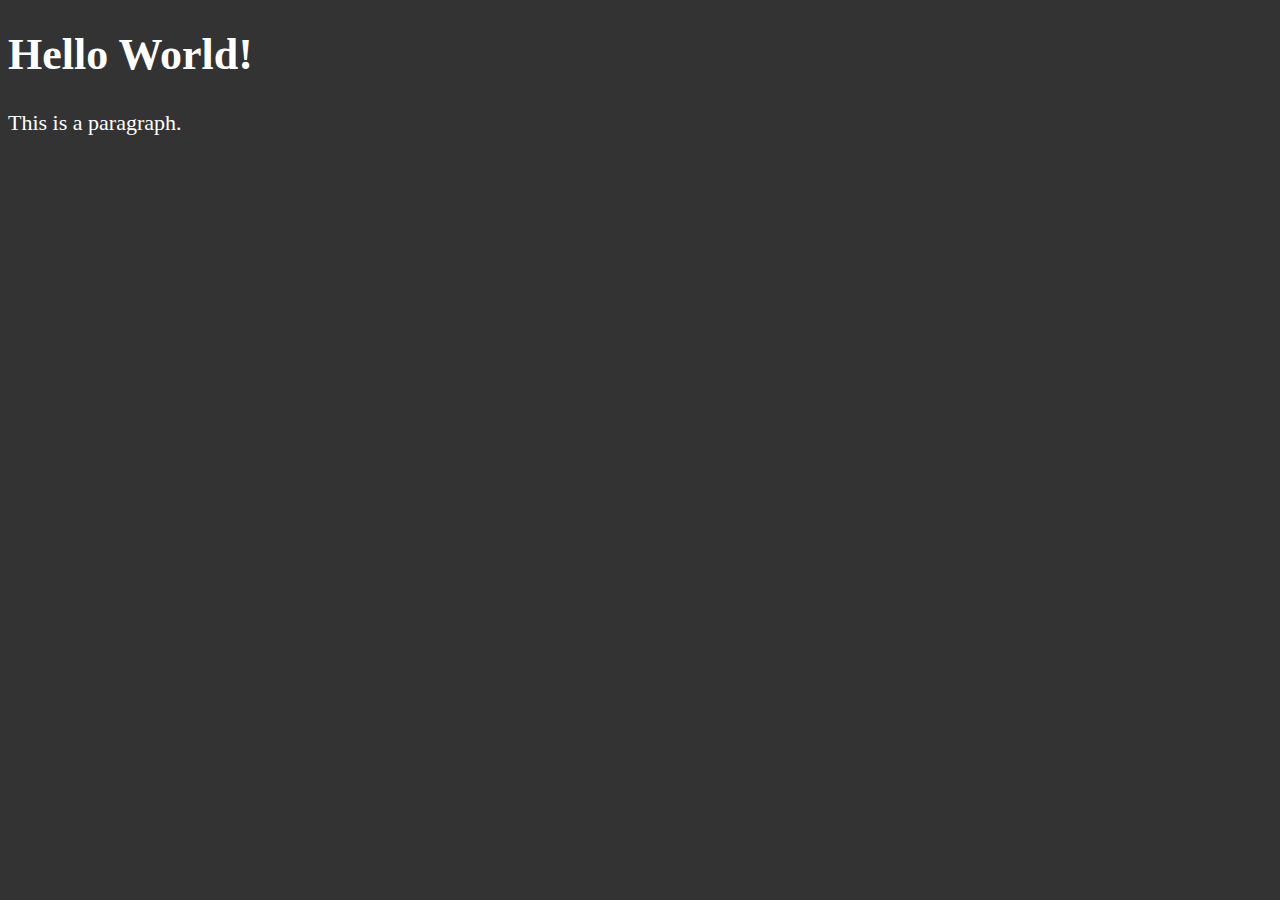
<file: 01-lesson/index.html>
<!DOCTYPE html>
<html lang="en">
  <head>
    <meta charset="UTF-8" />
    <meta name="author" content="Logan Gillett" />
    <meta
      name="description"
      content="This page contains that I'm learning how to do in HTML."
    />
    <title>My First HTML Webpage.</title>
    <link rel="icon" href="html5.png" type="image/x.icon" />
    <link rel="stylesheet" href="main.css" type="text/css" />
  </head>

  <body>
    <h1>Hello World!</h1>
    <p>This is a paragraph.</p>
  </body>
</html>
</file>
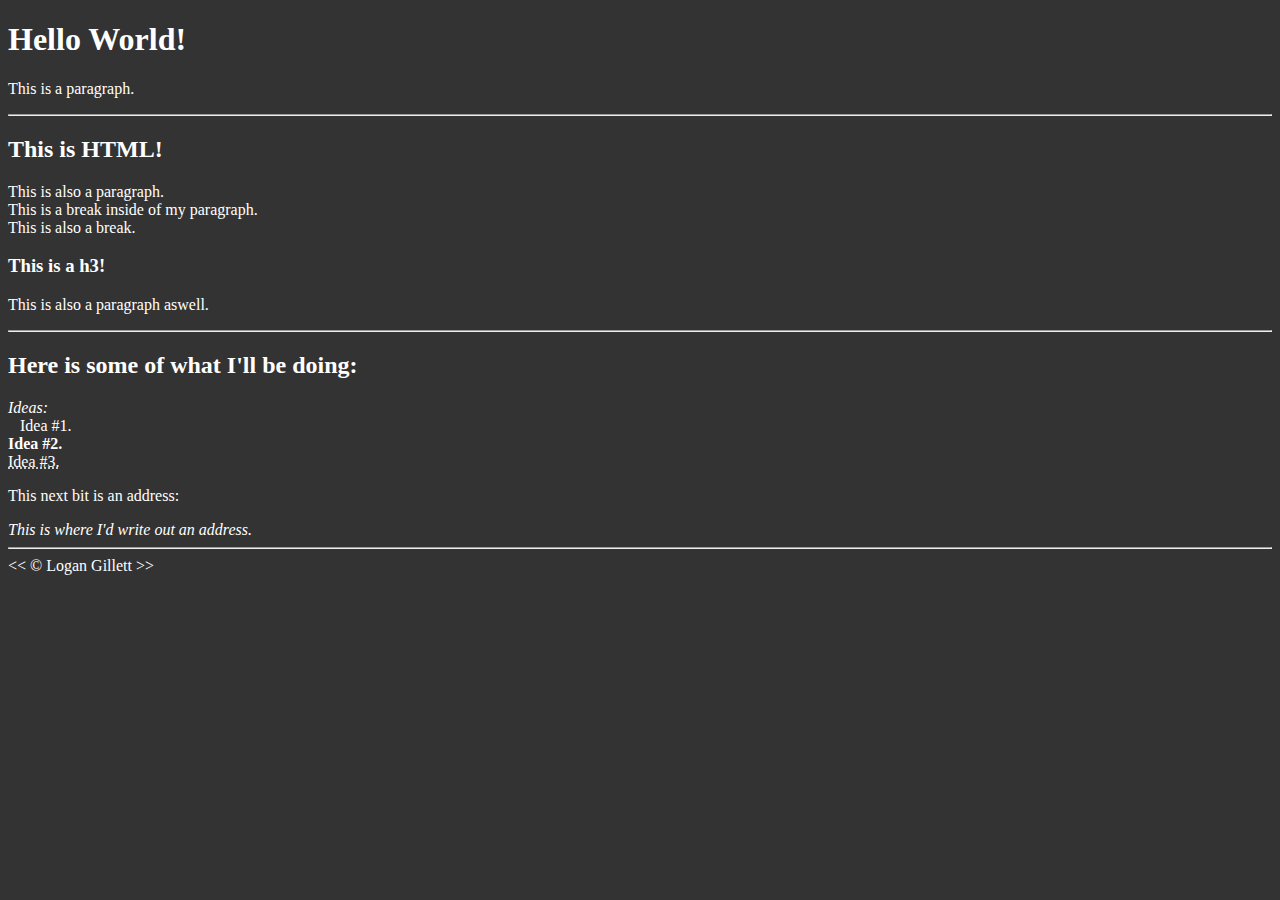
<file: 02-lesson/index.html>
<!DOCTYPE html>
<html lang="en">
  <head>
    <meta charset="UTF-8" />
    <meta name="author" content="Logan Gillett" />
    <meta
      name="description"
      content="This page contains that I'm learning how to do in HTML."
    />
    <title>My First HTML Webpage.</title>
    <link rel="icon" href="html5.png" type="image/x.icon" />
    <link rel="stylesheet" href="main.css" type="text/css" />
  </head>

  <body>
    <h1>Hello World!</h1>
    <p>This is a paragraph.</p>

    <hr>

    <h2>This is HTML!</h2>
    <p>This is also a paragraph.
      <br>This is a break inside of my paragraph.
      <br>This is also a break.
    </p>

    <h3>This is a h3!</h3>
    <p>This is also a paragraph aswell.</p>

    <hr>

    <!--
    Notes on different things featured in the body:
    hr - adds a horizontal line / break, commonly called the "horizontal rule".
    br - adds a break / new line.
    em - emphasizes the text inside the paragraph.
    strong - adds a strong emphasis.
    abbr - adds an abbreviation when hovering over something.
    address - stores an address of a place.

    &nbsp - adds a space before or after an element.
    &lt - adds a less then arrow.
    &gt - adds a greater then arrow.
    &copy - adds the copyright symbol.
    -->
    <h2>Here is some of what I'll be doing:</h2>
    <p><em>Ideas:</em>
      <br>&nbsp;&nbsp;&nbsp;Idea #1.
      <br><strong>Idea #2.</strong>
      <br><abbr title="This is an appreviation!">Idea #3.</abbr>
    </p>

    <p>This next bit is an address:</p>
    <address>This is where I'd write out an address.</address>

    <hr>
    &lt;&lt; &copy; Logan Gillett &gt;&gt;

  </body>
</html>
</file>
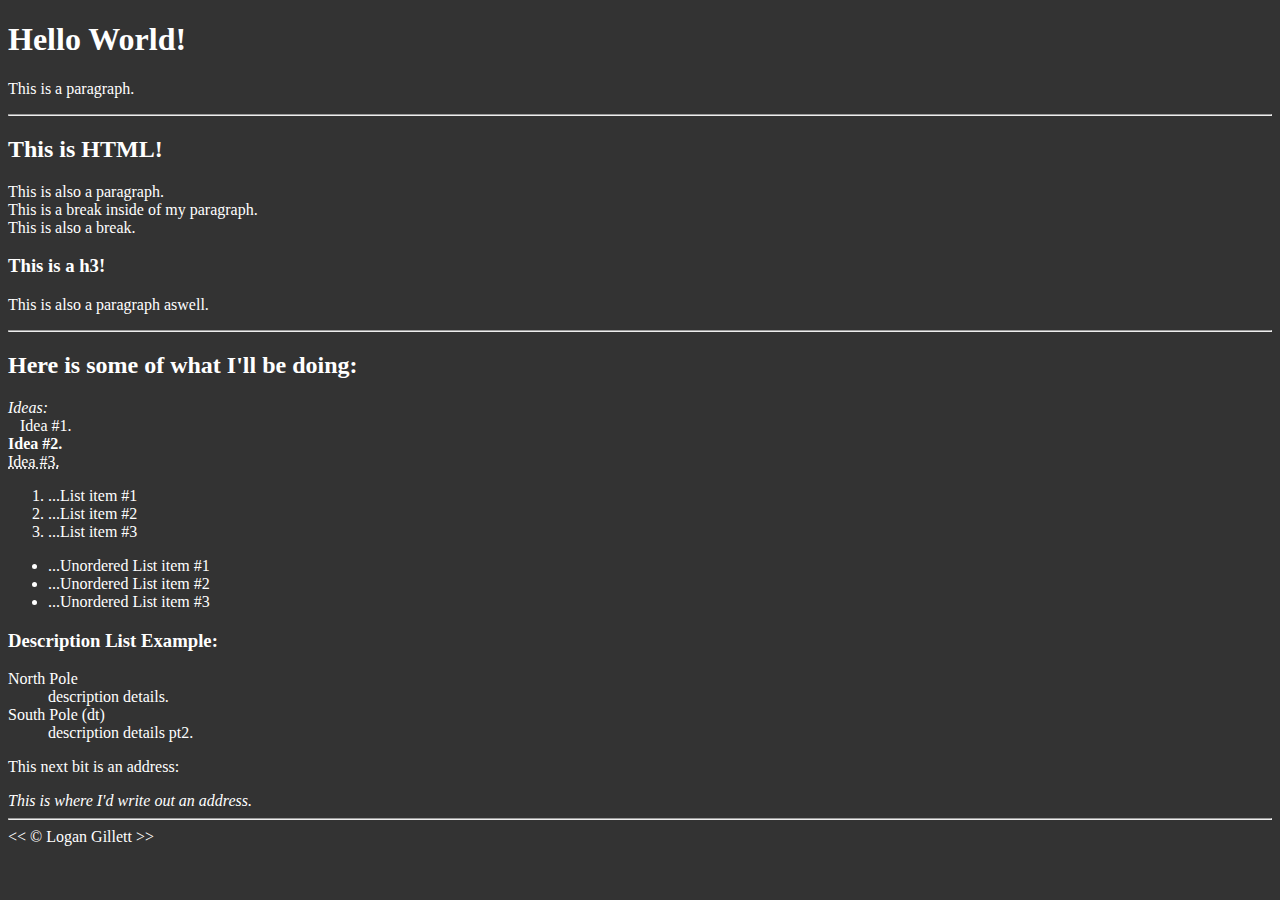
<file: 03-lesson/index.html>
<!DOCTYPE html>
<html lang="en">
  <head>
    <meta charset="UTF-8" />
    <meta name="author" content="Logan Gillett" />
    <meta
      name="description"
      content="This page contains that I'm learning how to do in HTML."
    />
    <title>My First HTML Webpage.</title>
    <link rel="icon" href="html5.png" type="image/x.icon" />
    <link rel="stylesheet" href="main.css" type="text/css" />
  </head>

  <body>
    <h1>Hello World!</h1>
    <p>This is a paragraph.</p>

    <hr>

    <h2>This is HTML!</h2>
    <p>This is also a paragraph.
      <br>This is a break inside of my paragraph.
      <br>This is also a break.
    </p>

    <h3>This is a h3!</h3>
    <p>This is also a paragraph aswell.</p>

    <hr>

    <!--
    Notes on different things featured in the body:
    hr - adds a horizontal line / break, commonly called the "horizontal rule".
    br - adds a break / new line.
    em - emphasizes the text inside the paragraph.
    strong - adds a strong emphasis.
    abbr - adds an abbreviation when hovering over something.
    address - stores an address of a place.

    &nbsp - adds a space before or after an element.
    &lt - adds a less then arrow.
    &gt - adds a greater then arrow.
    &copy - adds the copyright symbol.
    -->
    <h2>Here is some of what I'll be doing:</h2>
    <p><em>Ideas:</em>
      <br>&nbsp;&nbsp;&nbsp;Idea #1.
      <br><strong>Idea #2.</strong>
      <br><abbr title="This is an appreviation!">Idea #3.</abbr>
    </p>

      <!-- lists -->
      <!-- ordered lists come in numerical form, i.e. 1. 2. 3. etc-->
      <ol>
        <li>...List item #1</li>
        <li>...List item #2</li>
        <li>...List item #3</li>
      </ol>
      <!-- unordered lists come in dot form -->
      <ul>
        <li>...Unordered List item #1</li>
        <li>...Unordered List item #2</li>
        <li>...Unordered List item #3</li>
      </ul>
      <!-- description list has two elements
       <dt> - description title
       <dd> - description details
      -->
       <h3>Description List Example:</h3>
       <dl>
        <dt>North Pole</dt>
        <dd>description details.</dd>

        <dt>South Pole (dt)</dt>
        <dd>description details pt2.</dd>
       </dl>

    <p>This next bit is an address:</p>
    <address>This is where I'd write out an address.</address>

    <hr>
    &lt;&lt; &copy; Logan Gillett &gt;&gt;

  </body>
</html>
</file>
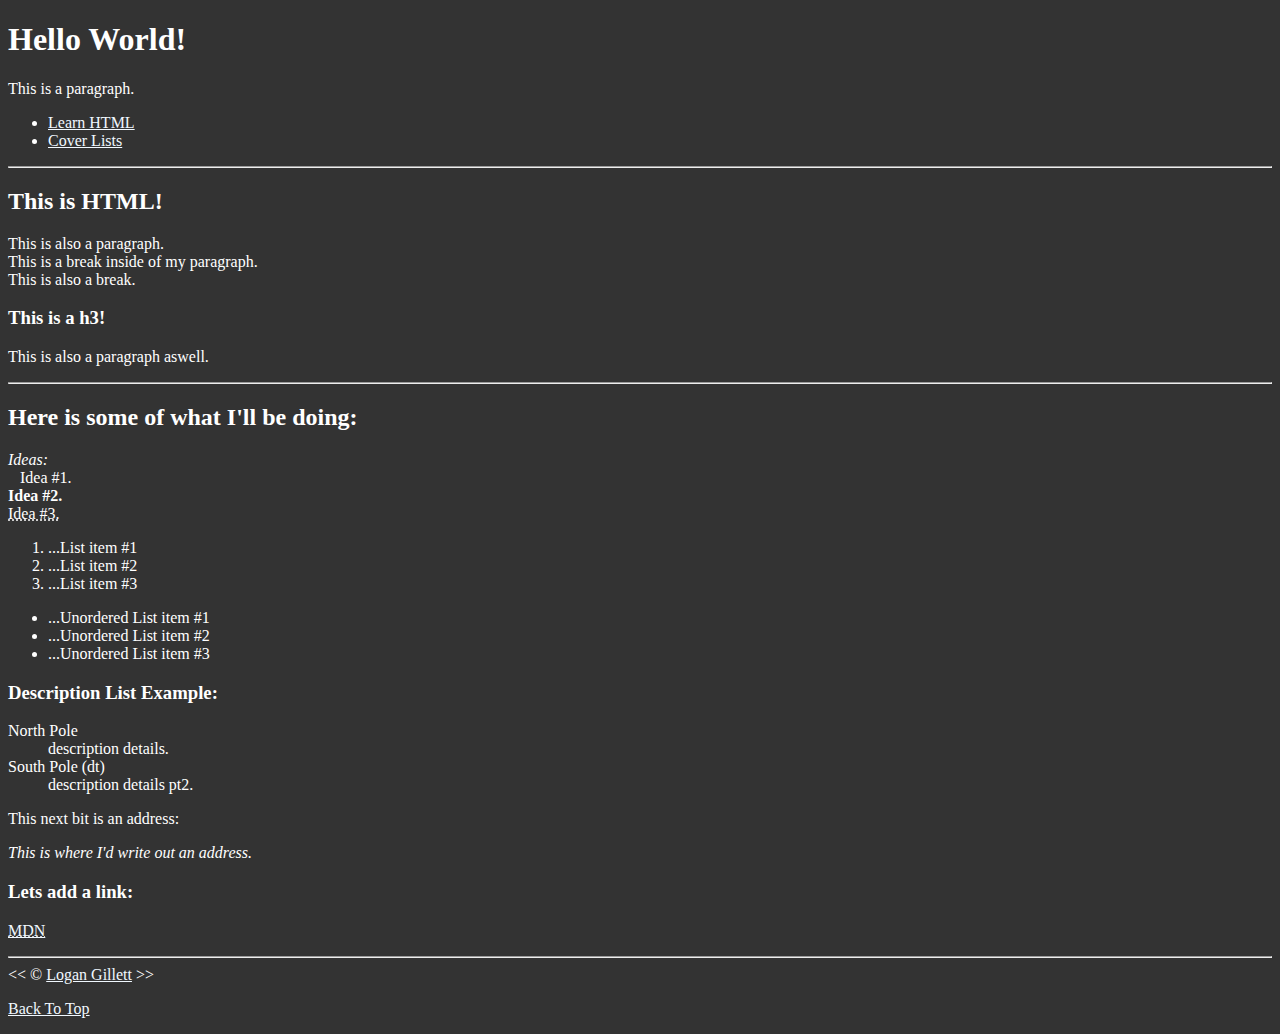
<file: 04-lesson/index.html>
<!DOCTYPE html>
<html lang="en">
  <head>
    <meta charset="UTF-8" />
    <meta name="author" content="Logan Gillett" />
    <meta
      name="description"
      content="This page contains that I'm learning how to do in HTML."
    />
    <title>My First HTML Webpage.</title>
    <link rel="icon" href="html5.png" type="image/x.icon" />
    <link rel="stylesheet" href="main.css" type="text/css" />
  </head>

  <body>
    <h1>Hello World!</h1>
    <p>This is a paragraph.</p>

        <!-- This is an internal reference, as it points to somewhere else on the page -->
    <nav>
      <ul>
        <li><a href="#html">Learn HTML</a></li>
        <li><a href="#lists">Cover Lists</a></li>
      </ul>
    </nav>

    <hr />

    <h2>This is HTML!</h2>
    <p>
      This is also a paragraph. <br />This is a break inside of my paragraph.
      <br />This is also a break.
    </p>

    <h3>This is a h3!</h3>
    <p>This is also a paragraph aswell.</p>

    <hr />

    <!--
    Notes on different things featured in the body:
    hr - adds a horizontal line / break, commonly called the "horizontal rule".
    br - adds a break / new line.
    em - emphasizes the text inside the paragraph.
    strong - adds a strong emphasis.
    abbr - adds an abbreviation when hovering over something.
    address - stores an address of a place.

    &nbsp - adds a space before or after an element.
    &lt - adds a less then arrow.
    &gt - adds a greater then arrow.
    &copy - adds the copyright symbol.
    -->
    <section id="html">
      <h2>Here is some of what I'll be doing:</h2>
      <p>
        <em>Ideas:</em> <br />&nbsp;&nbsp;&nbsp;Idea #1. <br /><strong
          >Idea #2.</strong
        >
        <br /><abbr title="This is an appreviation!">Idea #3.</abbr>
      </p>
    </section>
    <section id="lists">
      <!-- lists -->
      <!-- ordered lists come in numerical form, i.e. 1. 2. 3. etc-->
      <ol>
        <li>...List item #1</li>
        <li>...List item #2</li>
        <li>...List item #3</li>
      </ol>
      <!-- unordered lists come in dot form -->
      <ul>
        <li>...Unordered List item #1</li>
        <li>...Unordered List item #2</li>
        <li>...Unordered List item #3</li>
      </ul>
      <!-- description list has two elements
       <dt> - description title
       <dd> - description details
      -->
      <h3>Description List Example:</h3>
      <dl>
        <dt>North Pole</dt>
        <dd>description details.</dd>

        <dt>South Pole (dt)</dt>
        <dd>description details pt2.</dd>
      </dl>
    </section>

    <p>This next bit is an address:</p>
    <address>This is where I'd write out an address.</address>

    <h3>Lets add a link:</h3>
    <!-- This is an absolute reference, as it points to somewhere else externally -->
    <p>
      <abbr title="Mozilla Developer Network"
        ><a href="https://developer.mozilla.org/en-US/">MDN</a></abbr
      >
    </p>

    <hr />
    <!-- This is a relative reference, as it points to somewhere else internally -->
    &lt;&lt; &copy; <a href="about.html">Logan Gillett</a> &gt;&gt;
    <p>
      <a href="#">Back To Top</a>
    </p>
  </body>
</html>
</file>
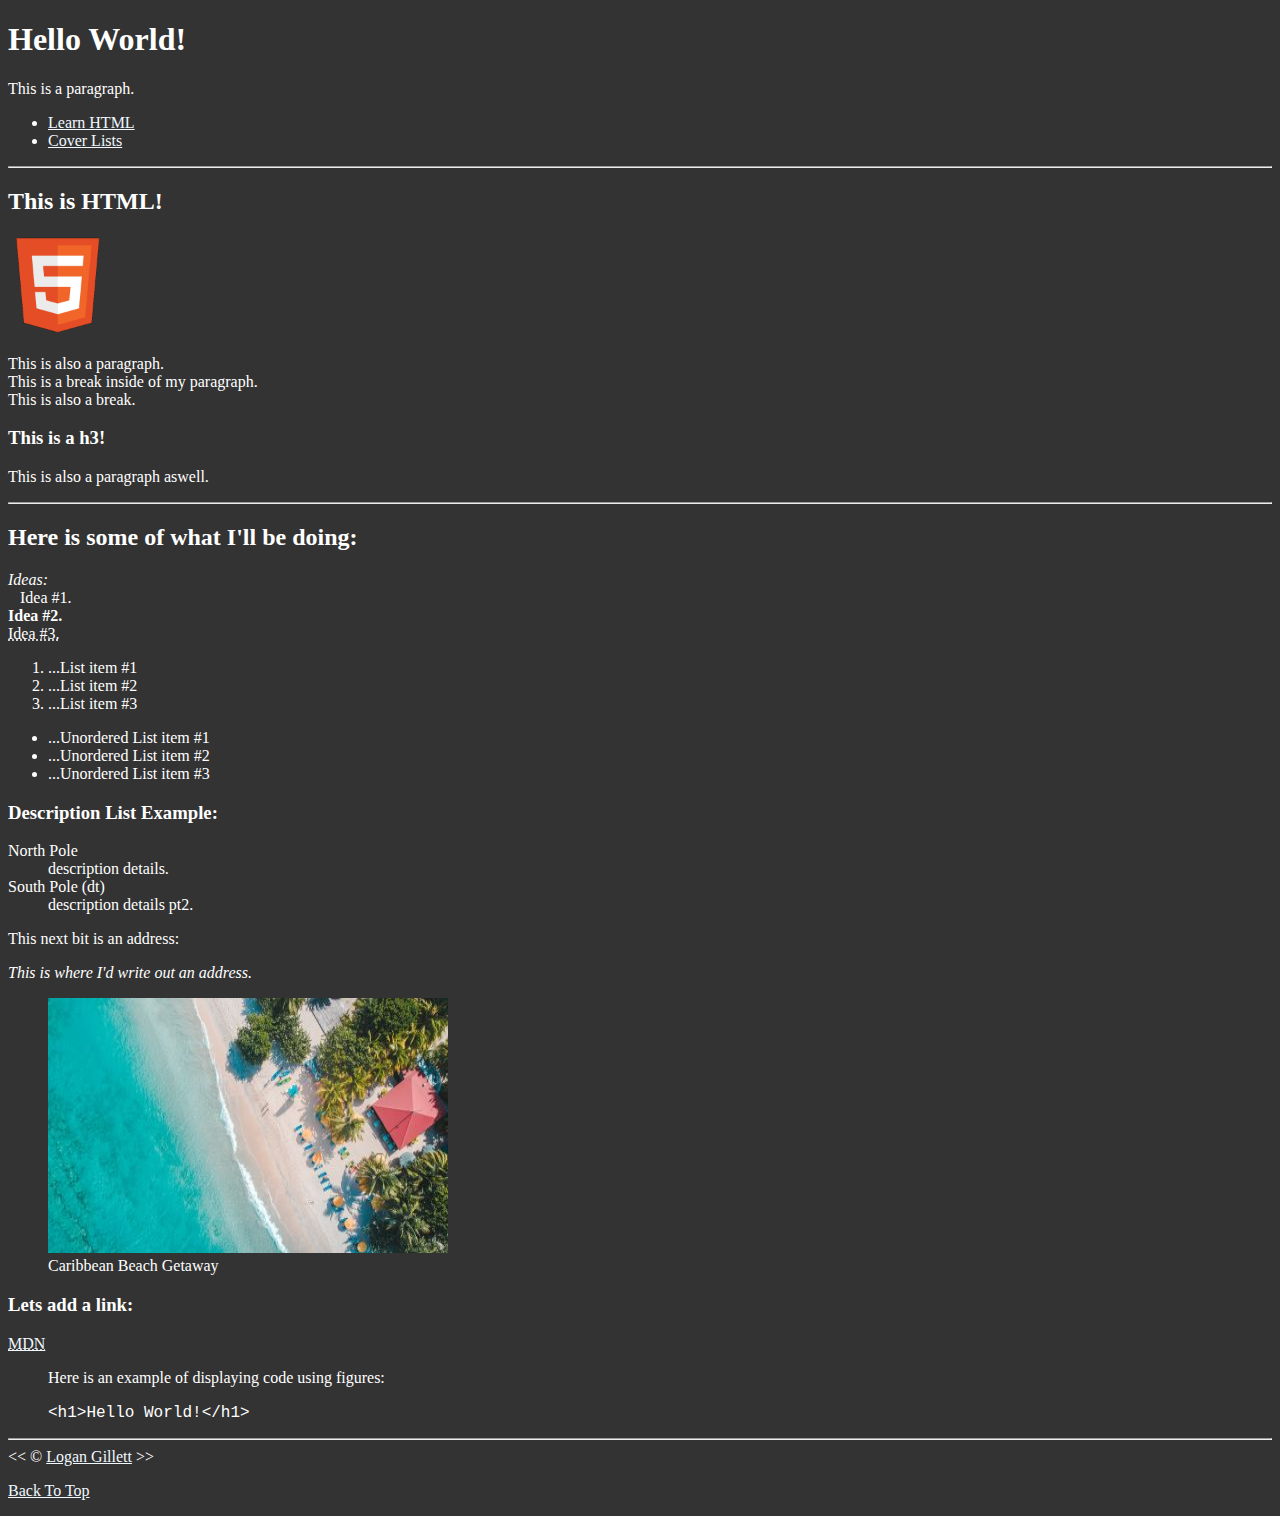
<file: 05-lesson/index.html>
<!DOCTYPE html>
<html lang="en">
  <head>
    <meta charset="UTF-8" />
    <meta name="author" content="Logan Gillett" />
    <meta
      name="description"
      content="This page contains that I'm learning how to do in HTML."
    />
    <title>My First HTML Webpage.</title>
    <link rel="icon" href="html5.png" type="image/x.icon" />
    <link rel="stylesheet" href="main.css" type="text/css" />
  </head>

  <body>
    <h1>Hello World!</h1>
    <p>This is a paragraph.</p>

    <!-- This is an internal reference, as it points to somewhere else on the page -->
    <nav>
      <ul>
        <li><a href="#html">Learn HTML</a></li>
        <li><a href="#lists">Cover Lists</a></li>
      </ul>
    </nav>

    <section id="html">
      <hr />
      <h2>This is HTML!</h2>
      <img
        src="img/html_logo_300x300.png"
        alt="HTML5 Logo"
        title="This is HTML5!"
        width="100"
        height="100"
      />
      <p>
        This is also a paragraph. <br />This is a break inside of my paragraph.
        <br />This is also a break.
      </p>

      <h3>This is a h3!</h3>
      <p>This is also a paragraph aswell.</p>
    </section>
    <hr />

    <!--
    Notes on different things featured in the body:
    hr - adds a horizontal line / break, commonly called the "horizontal rule".
    br - adds a break / new line.
    em - emphasizes the text inside the paragraph.
    strong - adds a strong emphasis.
    abbr - adds an abbreviation when hovering over something.
    address - stores an address of a place.

    &nbsp - adds a space before or after an element.
    &lt - adds a less then arrow.
    &gt - adds a greater then arrow.
    &copy - adds the copyright symbol.
    -->
    <section id="ideas">
      <h2>Here is some of what I'll be doing:</h2>
      <p>
        <em>Ideas:</em> <br />&nbsp;&nbsp;&nbsp;Idea #1. <br /><strong
          >Idea #2.</strong>
        <br /><abbr title="This is an appreviation!">Idea #3.</abbr>
      </p>
    </section>
    <section id="lists">
      <!-- lists -->
      <!-- ordered lists come in numerical form, i.e. 1. 2. 3. etc-->
      <ol>
        <li>...List item #1</li>
        <li>...List item #2</li>
        <li>...List item #3</li>
      </ol>
      <!-- unordered lists come in dot form -->
      <ul>
        <li>...Unordered List item #1</li>
        <li>...Unordered List item #2</li>
        <li>...Unordered List item #3</li>
      </ul>
      <!-- description list has two elements
       <dt> - description title
       <dd> - description details
      -->
      <h3>Description List Example:</h3>
      <dl>
        <dt>North Pole</dt>
        <dd>description details.</dd>

        <dt>South Pole (dt)</dt>
        <dd>description details pt2.</dd>
      </dl>
    </section>

    <p>This next bit is an address:</p>
    <address>This is where I'd write out an address.</address>

    <!--When adding the loading atribute, there is "eager", which is default, and "lazy" which saves memory when off screen -->
    <figure>
      <img
      src="img/caribbean.jpg"
      alt="Caribbean Beach"
      title="Caribbean Beach"
      width="400"
      height="255"
      loading="lazy"
    />
      <figcaption>
        Caribbean Beach Getaway
      </figcaption>
    </figure>

    <h3>Lets add a link:</h3>
    <!-- This is an absolute reference, as it points to somewhere else externally -->
    <p>
      <abbr title="Mozilla Developer Network"
        ><a href="https://developer.mozilla.org/en-US/">MDN</a></abbr
      >
    </p>

    <figure>
      <figcaption>Here is an example of displaying code using figures:</figcaption>
      <p>
        <code>
          &lt;h1&gt;Hello World!&lt;/h1&gt;
        </code>
      </p>
    </figure>

    <hr />
    <!-- This is a relative reference, as it points to somewhere else internally -->
    &lt;&lt; &copy; <a href="about.html">Logan Gillett</a> &gt;&gt;
    <p>
      <a href="#">Back To Top</a>
    </p>

    </body>
</html>
</file>
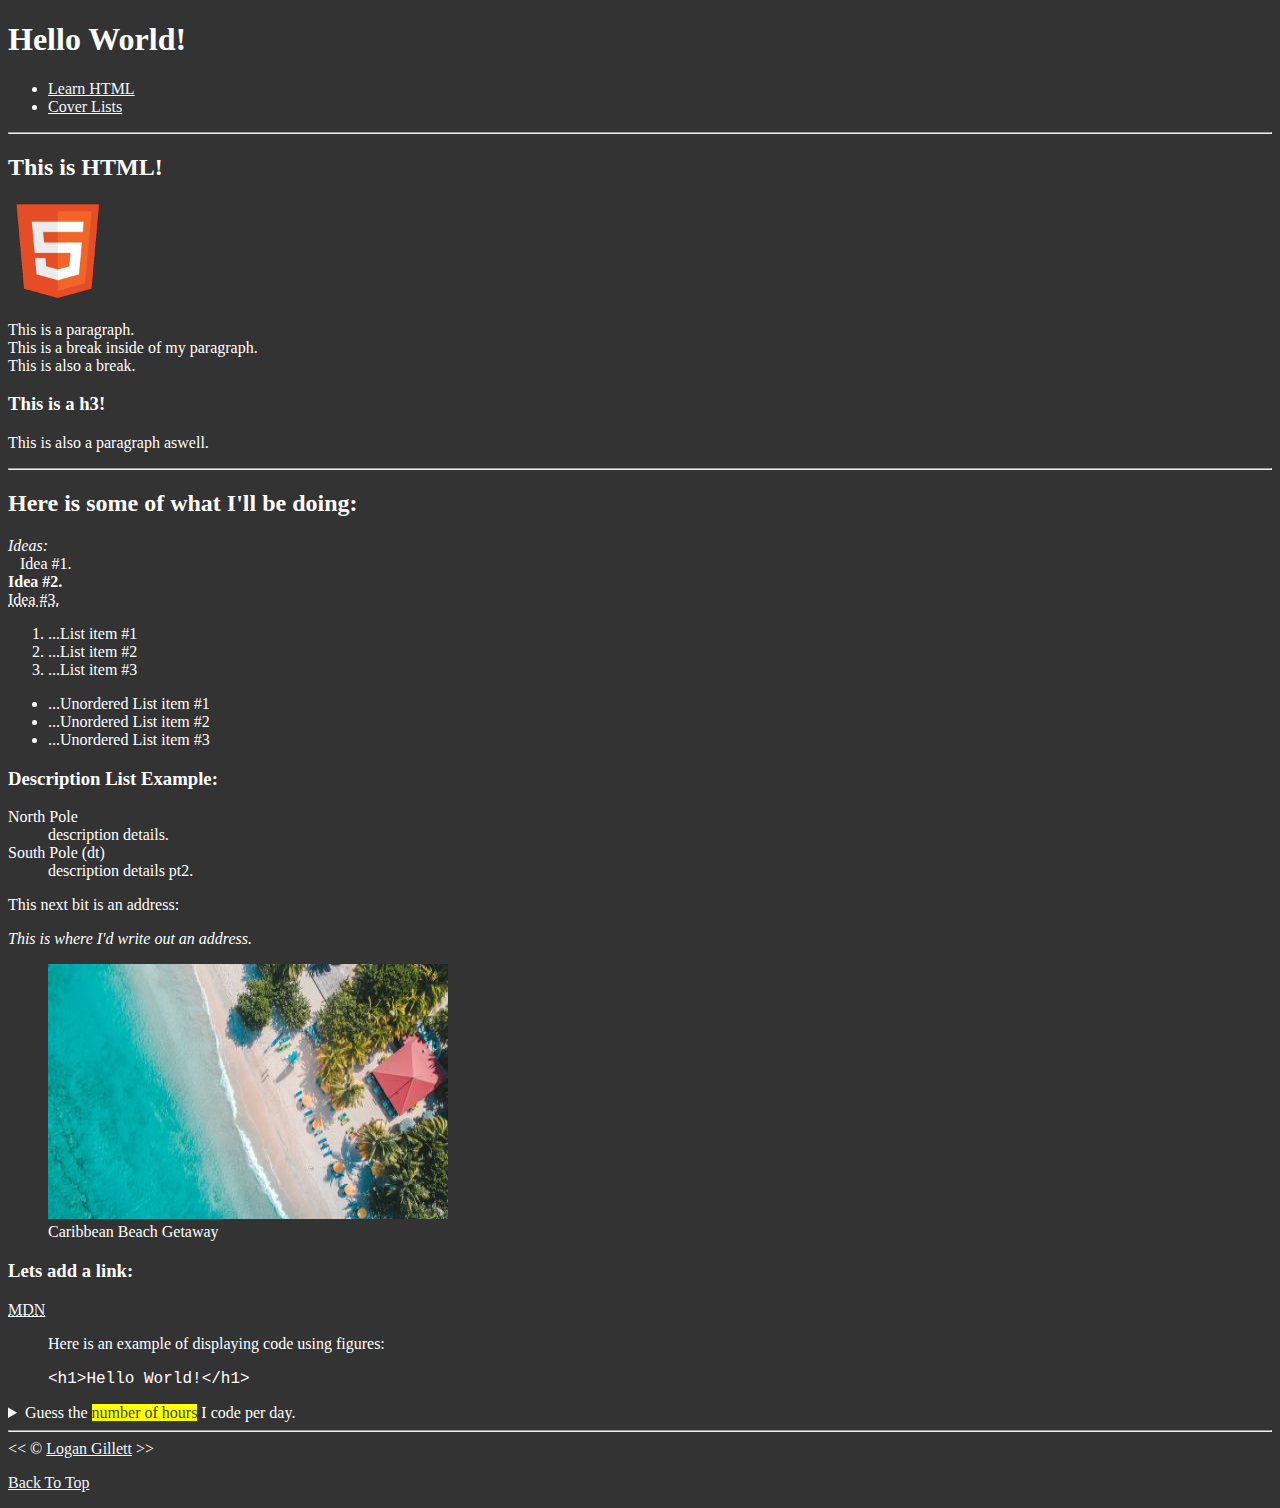
<file: 06-lesson/index.html>
<!DOCTYPE html>
<html lang="en">
  <head>
    <meta charset="UTF-8" />
    <meta name="author" content="Logan Gillett" />
    <meta
      name="description"
      content="This page contains that I'm learning how to do in HTML."
    />
    <title>My First HTML Webpage.</title>
    <link rel="icon" href="html5.png" type="image/x.icon" />
    <link rel="stylesheet" href="main.css" type="text/css" />
  </head>

  <body>
    <header>
      <h1>Hello World!</h1>

      <!-- This is an internal reference, as it points to somewhere else on the page -->
      <nav aria-label="Main Navigation">
        <ul>
          <li><a href="#html">Learn HTML</a></li>
          <li><a href="#lists">Cover Lists</a></li>
        </ul>
      </nav>
    </header>

    <main>
      <article id="html">
        <hr />
        <h2>This is HTML!</h2>
        <img
          src="img/html_logo_300x300.png"
          alt="HTML5 Logo"
          title="This is HTML5!"
          width="100"
          height="100"
        />
        <p>
          This is a paragraph. <br />This is a break inside of my paragraph.
          <br />This is also a break.
        </p>

        <h3>This is a h3!</h3>
        <p>This is also a paragraph aswell.</p>
      </article>
      <hr />

      <!--
    Notes on different things featured in the body:
    hr - adds a horizontal line / break, commonly called the "horizontal rule".
    br - adds a break / new line.
    em - emphasizes the text inside the paragraph.
    strong - adds a strong emphasis.
    abbr - adds an abbreviation when hovering over something.
    address - stores an address of a place.

    &nbsp - adds a space before or after an element.
    &lt - adds a less then arrow.
    &gt - adds a greater then arrow.
    &copy - adds the copyright symbol.
    -->
      <article id="ideas">
        <h2>Here is some of what I'll be doing:</h2>
        <p>
          <em>Ideas:</em> <br />&nbsp;&nbsp;&nbsp;Idea #1. <br /><strong
            >Idea #2.</strong
          >
          <br /><abbr title="This is an appreviation!">Idea #3.</abbr>
        </p>
      </article>
      <section id="lists">
        <!-- lists -->
        <!-- ordered lists come in numerical form, i.e. 1. 2. 3. etc-->
        <ol>
          <li>...List item #1</li>
          <li>...List item #2</li>
          <li>...List item #3</li>
        </ol>
        <!-- unordered lists come in dot form -->
        <ul>
          <li>...Unordered List item #1</li>
          <li>...Unordered List item #2</li>
          <li>...Unordered List item #3</li>
        </ul>
        <!-- description list has two elements
       <dt> - description title
       <dd> - description details
      -->
        <h3>Description List Example:</h3>
        <dl>
          <dt>North Pole</dt>
          <dd>description details.</dd>

          <dt>South Pole (dt)</dt>
          <dd>description details pt2.</dd>
        </dl>
      </section>

      <p>This next bit is an address:</p>
      <address>This is where I'd write out an address.</address>

      <!--When adding the loading atribute, there is "eager", which is default, and "lazy" which saves memory when off screen -->
      <figure>
        <img
          src="img/caribbean.jpg"
          alt="Caribbean Beach"
          title="Caribbean Beach"
          width="400"
          height="255"
          loading="lazy"
        />
        <figcaption>Caribbean Beach Getaway</figcaption>
      </figure>

      <h3>Lets add a link:</h3>
      <!-- This is an absolute reference, as it points to somewhere else externally -->
      <p>
        <abbr title="Mozilla Developer Network"
          ><a href="https://developer.mozilla.org/en-US/">MDN</a></abbr
        >
      </p>

      <figure>
        <figcaption>
          Here is an example of displaying code using figures:
        </figcaption>
        <p>
          <code> &lt;h1&gt;Hello World!&lt;/h1&gt; </code>
        </p>
      </figure>

      <aside>
        <details>
          <summary>Guess the <mark>number of hours</mark> I code per day.</summary>
          <p>I write <time datetime="PT25H">25</time> hours a day, starting at <time datetime="00:00">00:00</time>!</p>
        </details>
      </aside>
    </main>

    <footer>
      <hr />
      <!-- This is a relative reference, as it points to somewhere else internally -->
      &lt;&lt; &copy; <a href="about.html">Logan Gillett</a> &gt;&gt;
      <p>
        <a href="#">Back To Top</a>
      </p>
    </footer>
  </body>
</html>
</file>
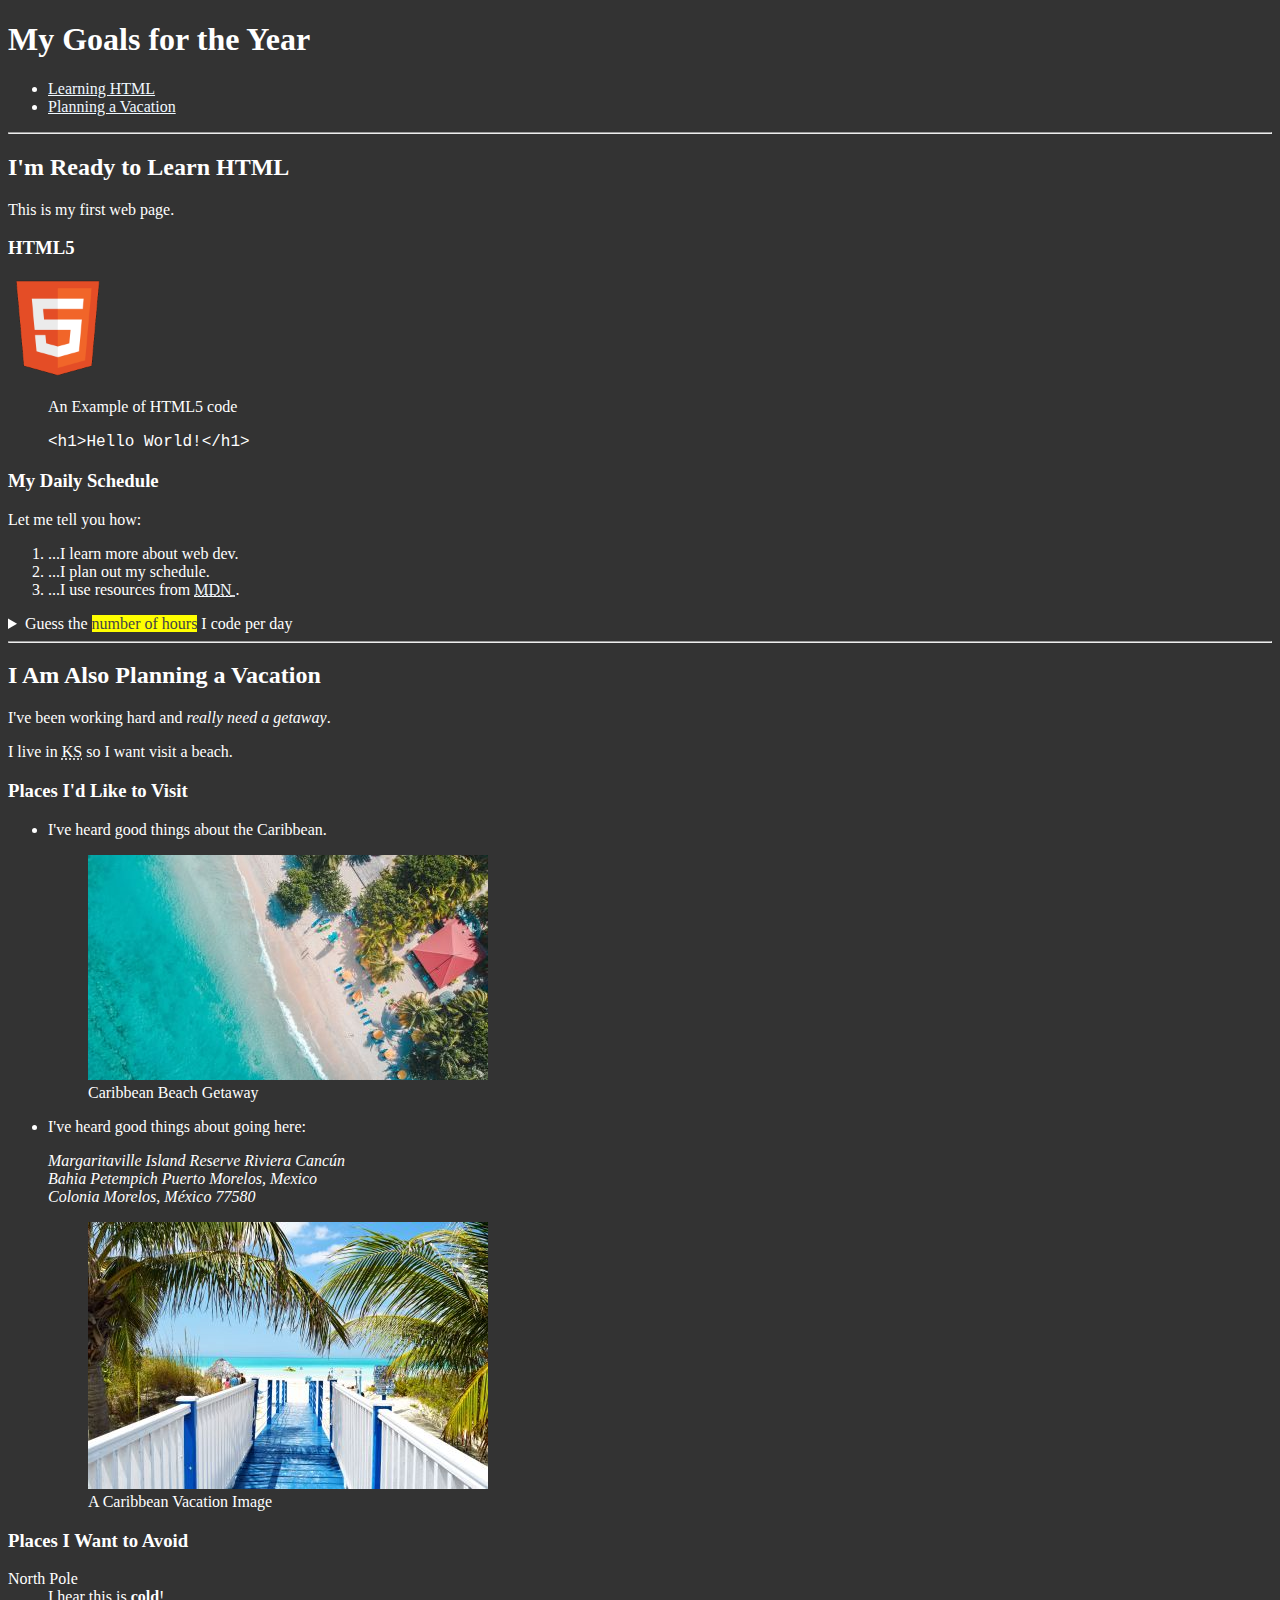
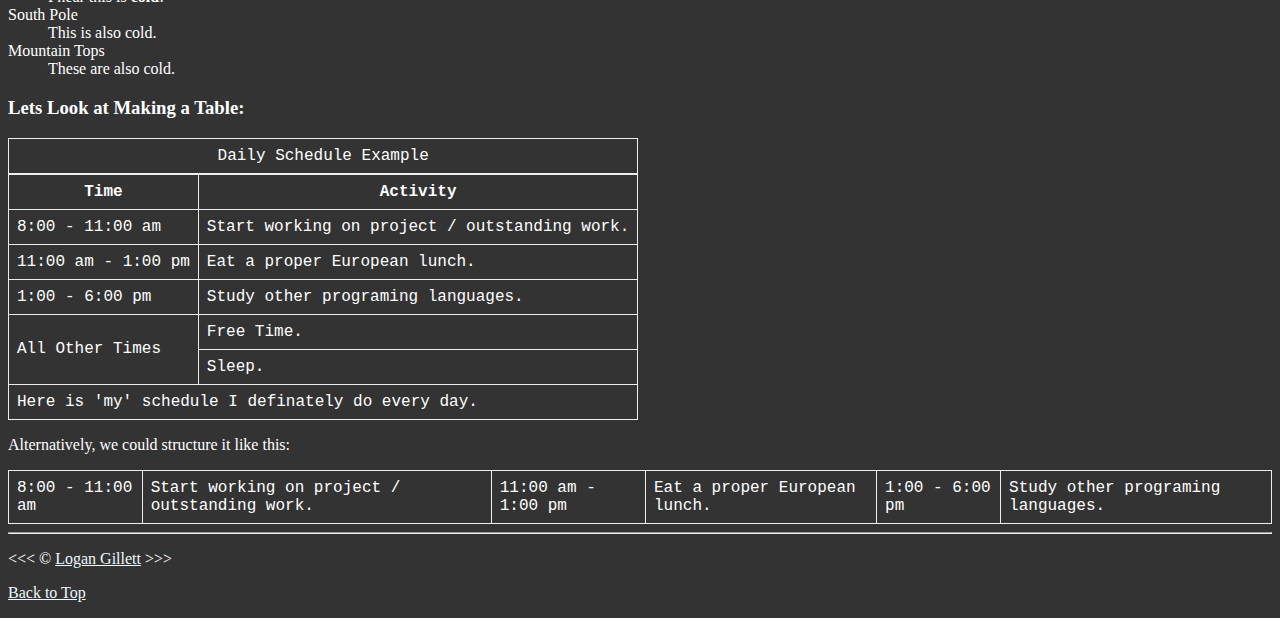
<file: 07-lesson/index.html>
<!DOCTYPE html>
<html lang="en">
  <head>
    <meta charset="UTF-8" />
    <meta name="author" content="Logan Gillett" />
    <meta
      name="description"
      content="This page contains all the things I am learning how to create as I learn HTML."
    />
    <title>My First Web Page</title>
    <link rel="icon" href="html5.png" type="image/x-icon" />
    <link rel="stylesheet" href="main.css" type="text/css" />
  </head>

  <body>
    <header>
      <h1>My Goals for the Year</h1>

      <nav aria-label="primary-navigation">
        <ul>
          <li>
            <a href="#html">Learning HTML</a>
          </li>
          <li>
            <a href="#vacation">Planning a Vacation</a>
          </li>
        </ul>
      </nav>
    </header>

    <hr />
    <main>
      <article id="html">
        <h2>I'm Ready to Learn HTML</h2>
        <p>This is my first web page.</p>
        <section>
          <h3>HTML5</h3>
          <img
            src="img/html_logo_300x300.png"
            alt="HTML5 Logo"
            title="I am learning HTML5"
            width="100"
            height="100"
          />
          <figure>
            <figcaption>An Example of HTML5 code</figcaption>
            <p>
              <code>&lt;h1&gt;Hello World!&lt;/h1&gt;</code>
            </p>
          </figure>
        </section>
        <section>
          <h3>My Daily Schedule</h3>
          <p>Let me tell you how:</p>
          <ol>
            <li>...I learn more about web dev.</li>
            <li>...I plan out my schedule.</li>
            <li>
              ...I use resources from
              <abbr title="Mozilla Developer Network">
                <a href="https://developer.mozilla.org/">MDN</a> </abbr
              >.
            </li>
          </ol>
          <aside>
            <details>
              <summary>
                Guess the <mark>number of hours</mark> I code per day
              </summary>
              <p>
                I code <time datetime="PT25H">25</time> hours a day, and I
                always start at <time datetime="00:00">00:00</time> every
                morning.
              </p>
            </details>
          </aside>
        </section>
      </article>

      <hr />

      <article id="vacation">
        <h2>I Am Also Planning a Vacation</h2>
        <p>I've been working hard and <em>really need a getaway</em>.</p>
        <p>I live in <abbr title="Kansas">KS</abbr> so I want visit a beach.</p>

        <section>
          <h3>Places I'd Like to Visit</h3>
          <ul>
            <li>
              <p>I've heard good things about the Caribbean.</p>
              <figure>
                <img
                  src="img/caribbean.jpg"
                  alt="Caribbean Beach"
                  title="I want to visit a Caribbean beach."
                  width="400"
                  height="225"
                  loading="lazy"
                />
                <figcaption>Caribbean Beach Getaway</figcaption>
              </figure>
            </li>
            <li>
              <p>I've heard good things about going here:</p>
              <address>
                Margaritaville Island Reserve Riviera Cancún<br />
                Bahia Petempich Puerto Morelos, Mexico<br />
                Colonia Morelos, México 77580
              </address>
              <figure>
                <img
                  src="img/vacation.jpg"
                  alt="Cancun Vacation"
                  title="It's 5 o'Clock Somewhere!"
                  width="400"
                  height="267"
                  loading="lazy"
                />
                <figcaption>A Caribbean Vacation Image</figcaption>
              </figure>
            </li>
          </ul>
        </section>
        <!-- TODO: Add more places -->
        <section>
          <h3>Places I Want to Avoid</h3>
          <dl>
            <dt>North Pole</dt>
            <dd>I hear this is <strong>cold</strong>!</dd>

            <dt>South Pole</dt>
            <dd>This is also cold.</dd>

            <dt>Mountain Tops</dt>
            <dd>These are also cold.</dd>
          </dl>
        </section>

        <section>
          <h3>Lets Look at Making a Table:</h3>
          <!--
                table - body declaration that makes a table
                tr - table row
                td - table data
                th - table header
                -->
          <table>
            <caption>
              Daily Schedule Example
            </caption>
            <thead>
              <tr>
                <th scope="col">Time</th>
                <th scope="col">Activity</th>
              </tr>
            </thead>
            <tbody>
              <tr>
                <td scope="row">
                  <time datetime="08:00">8:00</time> -
                  <time datetime="11:00">11:00 am</time>
                </td>
                <td>Start working on project / outstanding work.</td>
              </tr>
              <tr>
                <td scope="row">
                  <time datetime="11:00">11:00 am</time> -
                  <time datetime="13:00">1:00 pm</time>
                </td>
                <td>Eat a proper European lunch.</td>
              </tr>
              <tr>
                <td scope="row">
                  <time datetime="13:00">1:00</time> -
                  <time datetime="18:00">6:00 pm</time>
                </td>
                <td>Study other programing languages.</td>
              </tr>
              <tr>
                <td rowspan="2" scope="row">All Other Times</td>
                <td>Free Time.</td>
              </tr>
              <tr>
                <td>Sleep.</td>
              </tr>
            </tbody>
            <tfoot>
                <tr>
                    <td colspan="2">Here is 'my' schedule I definately do every day.</td>
                </tr>
            </tfoot>
          </table>

          <p>Alternatively, we could structure it like this:</p>

          <table>
            <tr>
              <td>
                <time datetime="08:00">8:00</time> -
                <time datetime="11:00">11:00 am</time>
              </td>
              <td>Start working on project / outstanding work.</td>
              <td>
                <time datetime="11:00">11:00 am</time> -
                <time datetime="13:00">1:00 pm</time>
              </td>
              <td>Eat a proper European lunch.</td>
              <td>
                <time datetime="13:00">1:00</time> -
                <time datetime="18:00">6:00 pm</time>
              </td>
              <td>Study other programing languages.</td>
            </tr>
          </table>
        </section>
      </article>
    </main>
    <hr />
    <footer>
      <p>
        &lt;&lt;&lt; &copy; <a href="about.html">Logan Gillett</a> &gt;&gt;&gt;
      </p>
      <p>
        <a href="#">Back to Top</a>
      </p>
    </footer>
  </body>
</html>
</file>
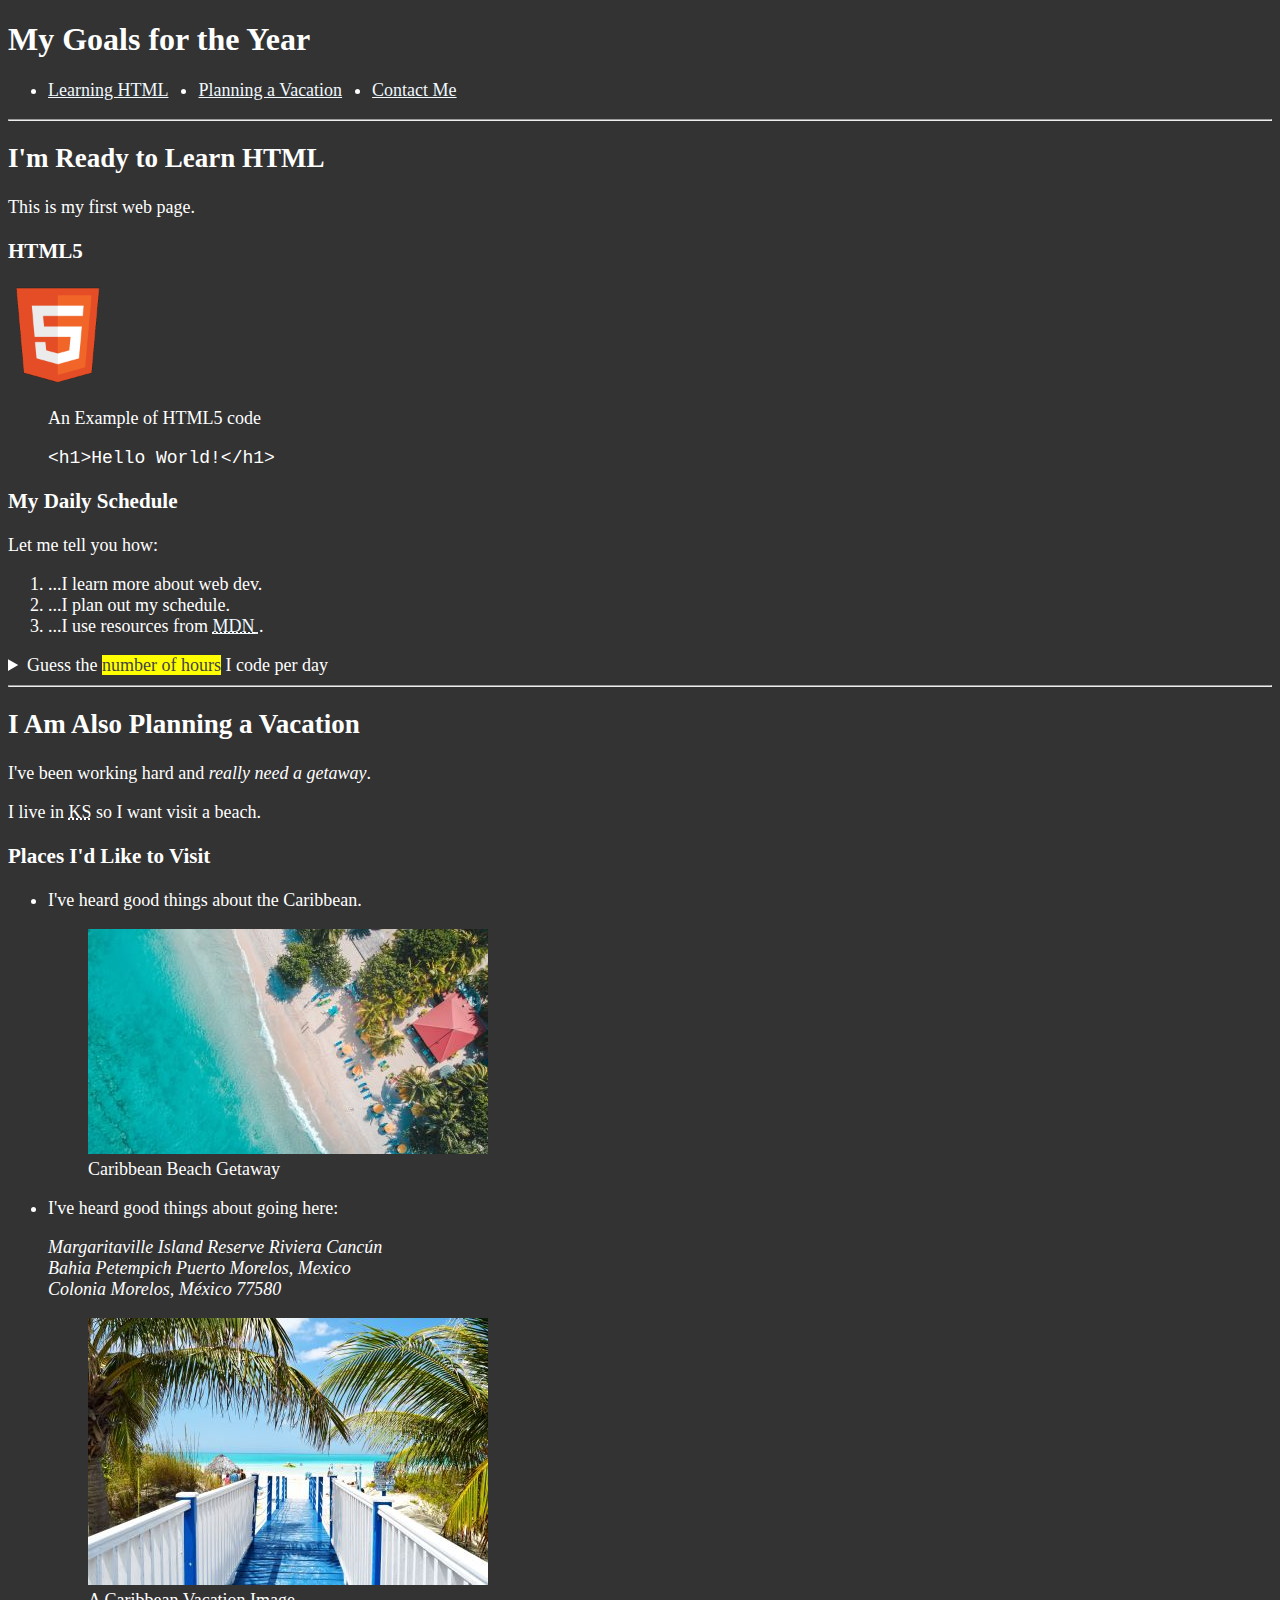
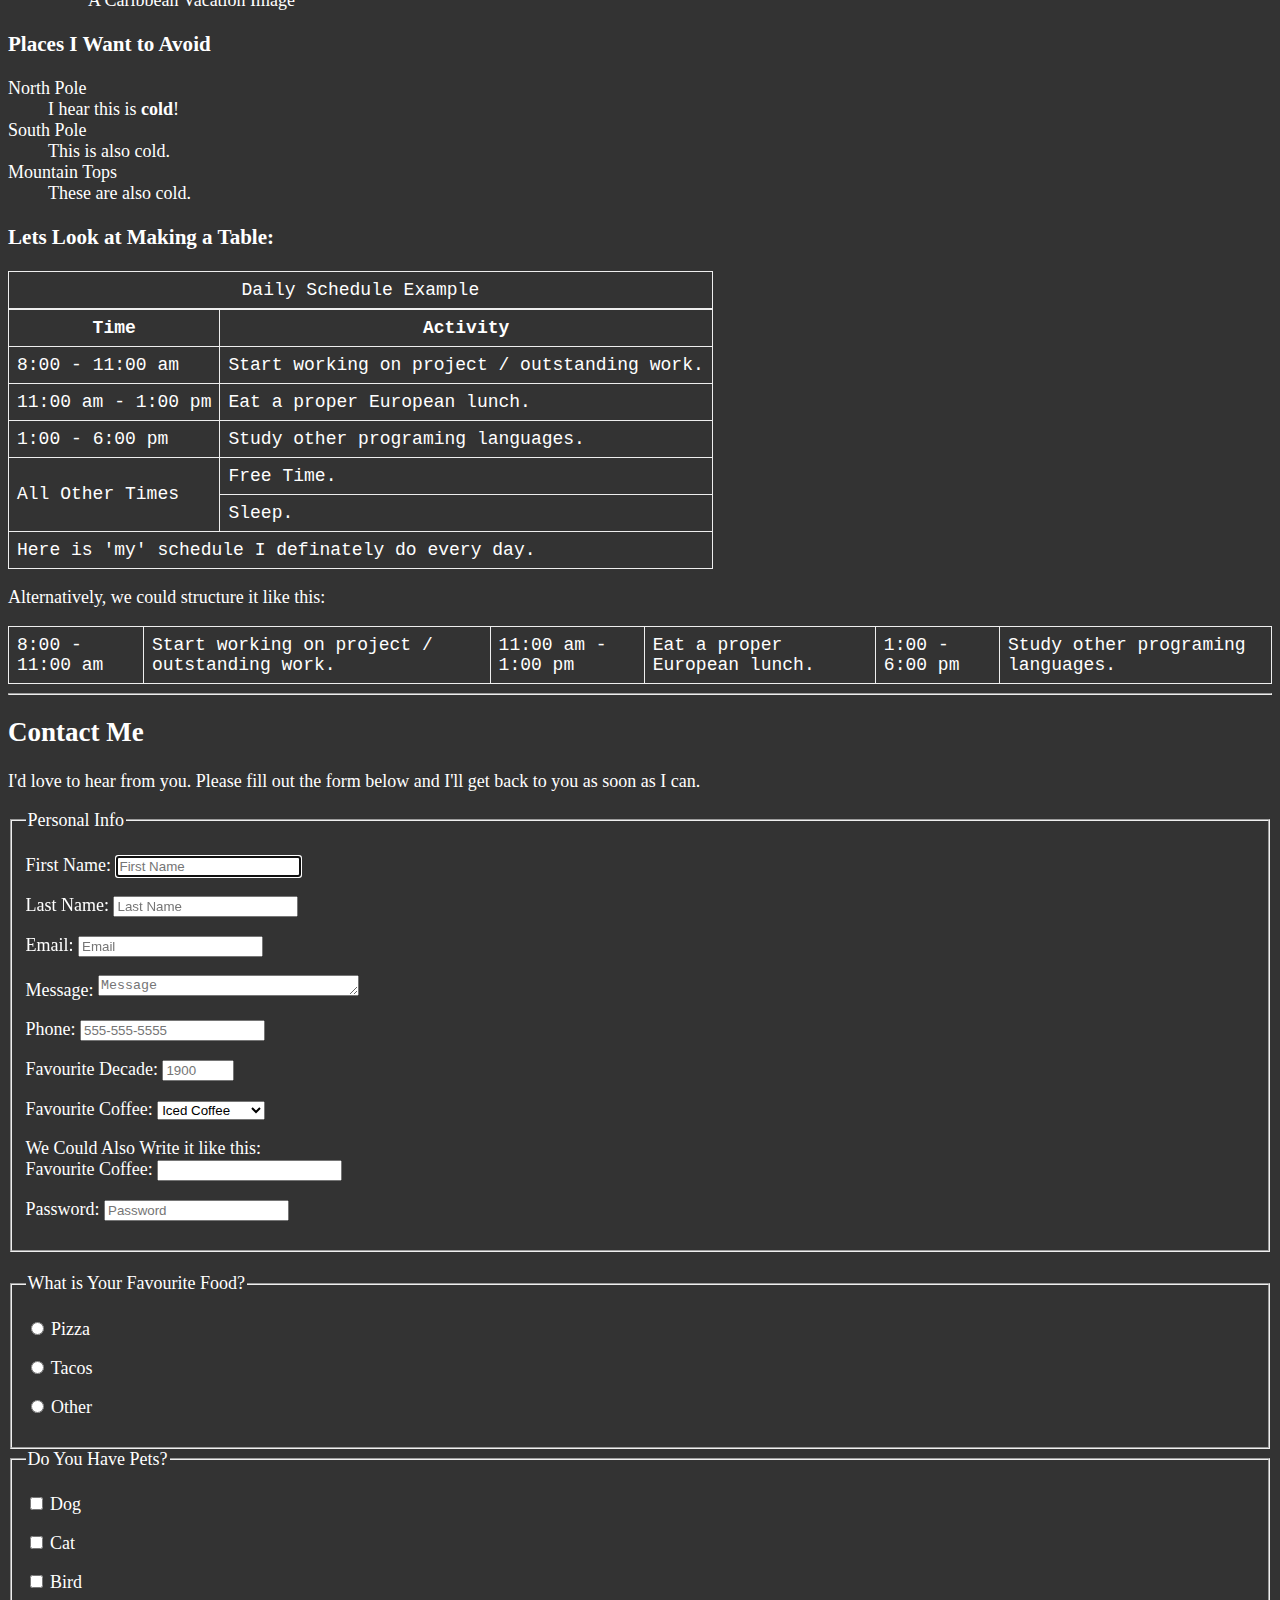
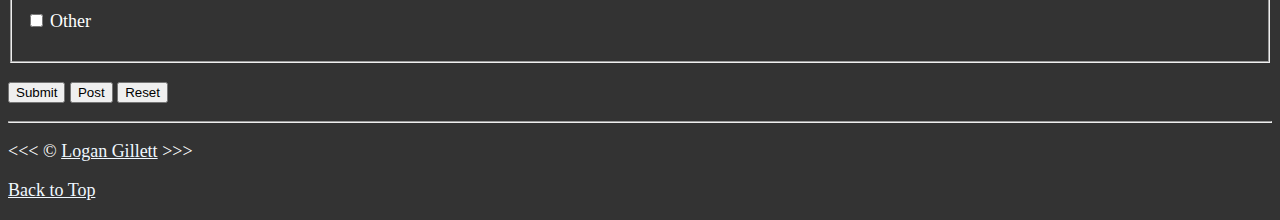
<file: 08-lesson/index.html>
<!DOCTYPE html>
<html lang="en">
  <head>
    <meta charset="UTF-8" />
    <meta name="author" content="Logan Gillett" />
    <meta
      name="description"
      content="This page contains all the things I am learning how to create as I learn HTML."
    />
    <title>My First Web Page</title>
    <link rel="icon" href="html5.png" type="image/x-icon" />
    <link rel="stylesheet" href="main.css" type="text/css" />
  </head>

  <body>
    <header>
      <h1>My Goals for the Year</h1>

      <nav aria-label="primary-navigation">
        <ul>
          <li>
            <a href="#html">Learning HTML</a>
          </li>
          <li>
            <a href="#vacation">Planning a Vacation</a>
          </li>
          <li>
            <a href="#contact">Contact Me</a>
          </li>
        </ul>
      </nav>
    </header>

    <hr />
    <main>
      <article id="html">
        <h2>I'm Ready to Learn HTML</h2>
        <p>This is my first web page.</p>
        <section>
          <h3>HTML5</h3>
          <img
            src="img/html_logo_300x300.png"
            alt="HTML5 Logo"
            title="I am learning HTML5"
            width="100"
            height="100"
          />
          <figure>
            <figcaption>An Example of HTML5 code</figcaption>
            <p>
              <code>&lt;h1&gt;Hello World!&lt;/h1&gt;</code>
            </p>
          </figure>
        </section>
        <section>
          <h3>My Daily Schedule</h3>
          <p>Let me tell you how:</p>
          <ol>
            <li>...I learn more about web dev.</li>
            <li>...I plan out my schedule.</li>
            <li>
              ...I use resources from
              <abbr title="Mozilla Developer Network">
                <a href="https://developer.mozilla.org/">MDN</a> </abbr
              >.
            </li>
          </ol>
          <aside>
            <details>
              <summary>
                Guess the <mark>number of hours</mark> I code per day
              </summary>
              <p>
                I code <time datetime="PT25H">25</time> hours a day, and I
                always start at <time datetime="00:00">00:00</time> every
                morning.
              </p>
            </details>
          </aside>
        </section>
      </article>

      <hr />

      <article id="vacation">
        <h2>I Am Also Planning a Vacation</h2>
        <p>I've been working hard and <em>really need a getaway</em>.</p>
        <p>I live in <abbr title="Kansas">KS</abbr> so I want visit a beach.</p>

        <section>
          <h3>Places I'd Like to Visit</h3>
          <ul>
            <li>
              <p>I've heard good things about the Caribbean.</p>
              <figure>
                <img
                  src="img/caribbean.jpg"
                  alt="Caribbean Beach"
                  title="I want to visit a Caribbean beach."
                  width="400"
                  height="225"
                  loading="lazy"
                />
                <figcaption>Caribbean Beach Getaway</figcaption>
              </figure>
            </li>
            <li>
              <p>I've heard good things about going here:</p>
              <address>
                Margaritaville Island Reserve Riviera Cancún<br />
                Bahia Petempich Puerto Morelos, Mexico<br />
                Colonia Morelos, México 77580
              </address>
              <figure>
                <img
                  src="img/vacation.jpg"
                  alt="Cancun Vacation"
                  title="It's 5 o'Clock Somewhere!"
                  width="400"
                  height="267"
                  loading="lazy"
                />
                <figcaption>A Caribbean Vacation Image</figcaption>
              </figure>
            </li>
          </ul>
        </section>
        <!-- TODO: Add more places -->
        <section>
          <h3>Places I Want to Avoid</h3>
          <dl>
            <dt>North Pole</dt>
            <dd>I hear this is <strong>cold</strong>!</dd>

            <dt>South Pole</dt>
            <dd>This is also cold.</dd>

            <dt>Mountain Tops</dt>
            <dd>These are also cold.</dd>
          </dl>
        </section>

        <section>
          <h3>Lets Look at Making a Table:</h3>
          <!--
                table - body declaration that makes a table
                tr - table row
                td - table data
                th - table header
                -->
          <table>
            <caption>
              Daily Schedule Example
            </caption>
            <thead>
              <tr>
                <th scope="col">Time</th>
                <th scope="col">Activity</th>
              </tr>
            </thead>
            <tbody>
              <tr>
                <td scope="row">
                  <time datetime="08:00">8:00</time> -
                  <time datetime="11:00">11:00 am</time>
                </td>
                <td>Start working on project / outstanding work.</td>
              </tr>
              <tr>
                <td scope="row">
                  <time datetime="11:00">11:00 am</time> -
                  <time datetime="13:00">1:00 pm</time>
                </td>
                <td>Eat a proper European lunch.</td>
              </tr>
              <tr>
                <td scope="row">
                  <time datetime="13:00">1:00</time> -
                  <time datetime="18:00">6:00 pm</time>
                </td>
                <td>Study other programing languages.</td>
              </tr>
              <tr>
                <td rowspan="2" scope="row">All Other Times</td>
                <td>Free Time.</td>
              </tr>
              <tr>
                <td>Sleep.</td>
              </tr>
            </tbody>
            <tfoot>
              <tr>
                <td colspan="2">
                  Here is 'my' schedule I definately do every day.
                </td>
              </tr>
            </tfoot>
          </table>

          <p>Alternatively, we could structure it like this:</p>

          <table>
            <tr>
              <td>
                <time datetime="08:00">8:00</time> -
                <time datetime="11:00">11:00 am</time>
              </td>
              <td>Start working on project / outstanding work.</td>
              <td>
                <time datetime="11:00">11:00 am</time> -
                <time datetime="13:00">1:00 pm</time>
              </td>
              <td>Eat a proper European lunch.</td>
              <td>
                <time datetime="13:00">1:00</time> -
                <time datetime="18:00">6:00 pm</time>
              </td>
              <td>Study other programing languages.</td>
            </tr>
          </table>
        </section>
      </article>

      <hr />

      <article id="contact">
        <h2>Contact Me</h2>
        <p>
          I'd love to hear from you. Please fill out the form below and I'll get
          back to you as soon as I can.
          <fieldset>
            <legend>Personal Info</legend>
        </p>
        <form action="https://httpbin.org/get" method="get">
          <p>
            <label for="firstName">First Name:</label>
            <input
              type="text"
              id="firstName"
              name="firstName"
              placeholder="First Name"
              autocomplete="on"
              required
              autofocus
            />
          </p>
          <p>
            <label for="lastName">Last Name:</label>
            <input
              type="text"
              id="lastName"
              name="lastName"
              placeholder="Last Name"
              autocomplete="on"
              required
            />
          </p>
          <p>
            <label for="email">Email:</label>
            <input
              type="email"
              id="email"
              name="email"
              placeholder="Email"
              autocomplete="on"
              required
            />
          </p>
          <p>
            <label for="message">Message:</label>
            <textarea
              id="message"
              name="message"
              cols="30"
              rows="1"
              placeholder="Message"
              autocomplete="on"
              required
            ></textarea>
          </p>
          <p>
            <label for="phone">Phone:</label>
            <input
              type="tel"
              id="phone"
              name="phone"
              placeholder="555-555-5555"
              pattern="[0-9]{3}-[0-9]{3}-[0-9]{4}"
              autocomplete="on"
              required
            />
          </p>
          <p>
            <label for="decade">Favourite Decade:</label>
            <input
              type="number"
              name="decade"
              placeholder="1900"
              id="decade"
              min="1900"
              max="2099"
              step="10"
              required
            />
          </p>
          <p>
            <label for="coffee">Favourite Coffee:</label>
            <select name="coffee" id="coffee">
              >
              <optgroup label="Coffees">
                <option value="regular">Regular</option>
                <option value="iced coffee" selected>Iced Coffee</option>
              </optgroup>
              <optgroup label="Espresso Drinks">
                <option value="cortado">Cortado</option>
                <option value="latte">Latte</option>
                <option value="cappuccino">Cappuccino</option>
                <option value="espresso">Espresso</option>
              </optgroup>
            </select>
          </p>
          <p>
            We Could Also Write it like this:
            <label for="coffee"><br />Favourite Coffee:</label>
            <input type="text" name="coffee" id="coffee" list="coffees" />
            <datalist id="coffees">
              <option value="coffee"></option>
              <option value="iced coffee"></option>
              <option value="cortado"></option>
              <option value="latte"></option>
              <option value="cappuccino"></option>
              <option value="espresso"></option>
            </datalist>
          </p>
          <p>
            <label for="password">Password:</label>
            <input
              type="password"
              id="password"
              name="password"
              placeholder="Password"
              autocomplete="on"
              required
            />
          </p>
      </fieldset>
      <br>
      <fieldset>
        <legend>What is Your Favourite Food?</legend>
        <p>
          <input type="radio" name="food" id="pizza" value="pizza"/>
          <label for="pizza">Pizza</label>
        </p>
        <p>
          <input type="radio" name="food" id="tacos" value="tacos"/>
          <label for="tacos">Tacos</label>
        </p>
        <p>
          <input type="radio" name="food" id="Other" value="Other"/>
          <label for="Other">Other</label>
        </p>
      </fieldset>
      <fieldset>
        <legend>Do You Have Pets?</legend>
        <p>
          <input type="checkbox" name="pets" id="dog" value="dog"/>
          <label for="dog">Dog</label>
        </p>
        <p>
          <input type="checkbox" name="pets" id="cat" value="cat"/>
          <label for="cat">Cat</label>
        </p>
        <p>
          <input type="checkbox" name="pets" id="bird" value="bird"/>
          <label for="bird">Bird</label>
        </p>
        <p>
          <input type="checkbox" name="pets" id="otherPet" value="otherPet"/>
          <label for="otherPet">Other</label>
        </p>
      </fieldset>
      <p>
        <button type="submit">Submit</button>
        <button type="submit" formaction="https://httpbin.org/post" formmethod="post">Post</button>
        <button type="reset">Reset</button>
      </p>
    </form>
      </article>
    </main>
    <hr />
    <footer>
      <p>
        &lt;&lt;&lt; &copy; <a href="about.html">Logan Gillett</a> &gt;&gt;&gt;
      </p>
      <p>
        <a href="#">Back to Top</a>
      </p>
    </footer>
  </body>
</html>
</file>
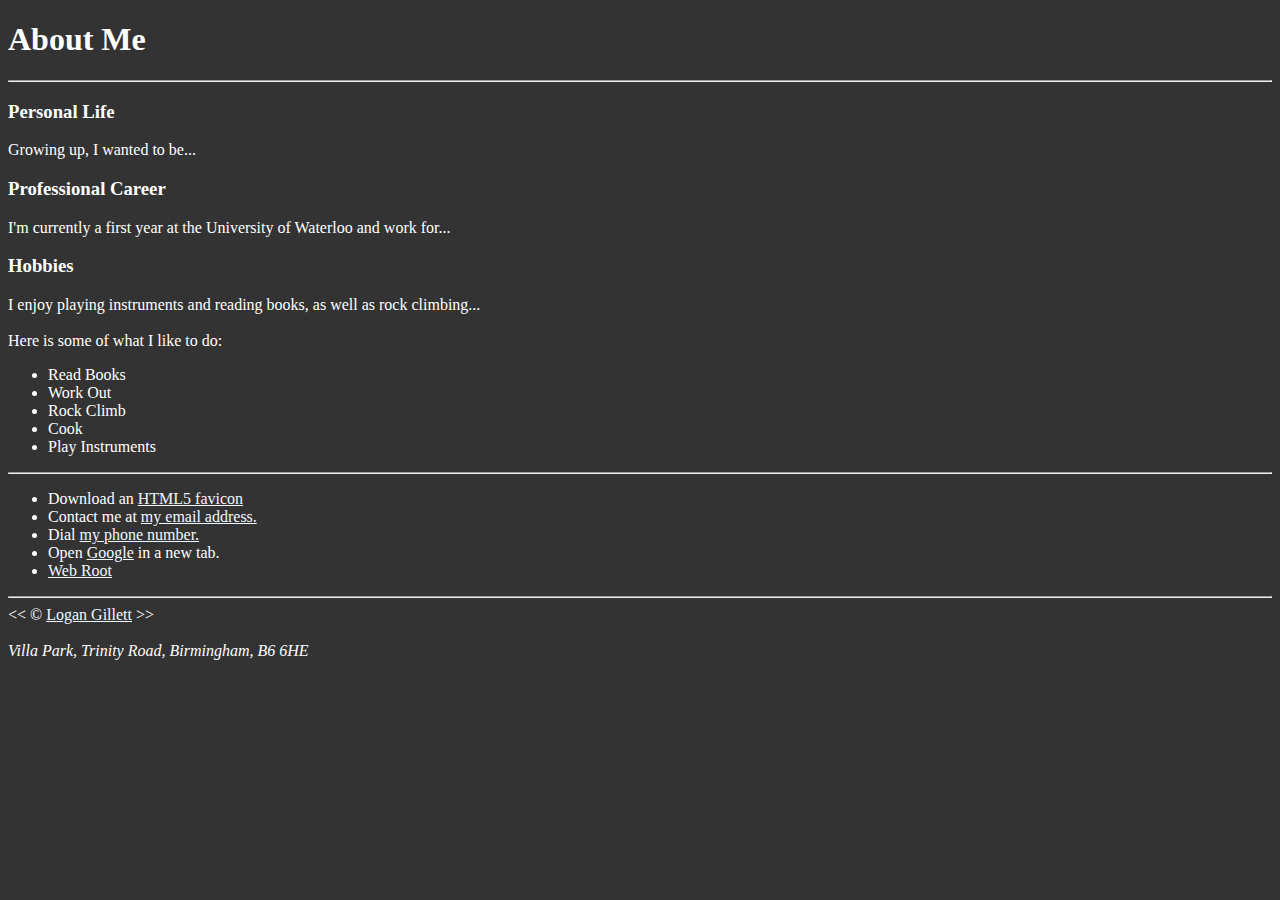
<file: 04-lesson/about.html>
<!DOCTYPE html>
<html lang="en">
  <head>
    <meta charset="UTF-8" />
    <meta name="author" content="Logan Gillett" />
    <meta name="description" content="This is my about me page." />
    <title>About Me</title>
    <link rel="icon" href="html5.png" type="image/x.icon" />
    <link rel="stylesheet" href="main.css" type="text/css" />
  </head>
  <body>
    <h1>About Me</h1>
    <hr />
    <h3>Personal Life</h3>
    <p>Growing up, I wanted to be...</p>

    <h3>Professional Career</h3>
    <p>
      I'm currently a first year at the University of Waterloo and work for...
    </p>

    <h3>Hobbies</h3>
    <p>
      I enjoy playing instruments and reading books, as well as rock climbing...
      <br />
      <br />Here is some of what I like to do:
    </p>
    <ul>
      <li>Read Books</li>
      <li>Work Out</li>
      <li>Rock Climb</li>
      <li>Cook</li>
      <li>Play Instruments</li>
    </ul>
    <hr />
        <!--Downloading links-->
        <ul>
            <li>Download an <a href="html5.png"Download>HTML5 favicon</a></li>
            <li>Contact me at <a href="mailto:random@email.com">my email address.</a></li>
            <li>Dial <a href="tel:+1234567890">my phone number.</a></li>
            <li>Open <a href="https://www.google.com/"target="_blank">Google</a> in a new tab.</li>
            <li><a href="/">Web Root</a></li>
        </ul>
    <hr>
    <!-- This is a relative reference, as it points to somewhere else internally -->
    &lt;&lt; &copy; <a href="index.html">Logan Gillett</a> &gt;&gt;
    <address><br />Villa Park, Trinity Road, Birmingham, B6 6HE</address>
  </body>
</html>
</file>
<file: 01-lesson/main.css>
html {
    font-size: 22px
}

body {
    background-color: #333;
    color: white;
}
</file>
<file: 02-lesson/main.css>
html {
    font-size: 16px
}

body {
    background-color: #333;
    color: white;
}
</file>
<file: 03-lesson/main.css>
html {
    font-size: 16px
}

body {
    background-color: #333;
    color: white;
}
</file>
<file: 04-lesson/main.css>
html {
    font-size: 16px
}

body {
    background-color: #333;
    color: white;
}

a {
    color: aliceblue;
}

a:visited {
    color: lightgray;
}

a:hover, a:active {
    color: #eee;
}
</file>
<file: 05-lesson/main.css>
html {
    font-size: 16px
}

body {
    background-color: #333;
    color: white;
}

a {
    color: aliceblue;
}

a:visited {
    color: lightgray;
}

a:hover, a:active {
    color: #eee;
}
</file>
<file: 06-lesson/main.css>
html {
    font-size: 16px
}

body {
    background-color: #333;
    color: white;
}

a {
    color: aliceblue;
}

a:visited {
    color: lightgray;
}

a:hover, a:active {
    color: #eee;
}

mark {
    color:#444;
}
</file>
<file: 07-lesson/main.css>
html {
    font-size: 16px
}

body {
    background-color: #333;
    color: white;
}

a {
    color: aliceblue;
}

a:visited {
    color: lightgray;
}

a:hover, a:active {
    color: #eee;
}

mark {
    color:#444;
}

table, tr, th, td, caption {
    border: 1px solid #eee;
    font-family: 'Courier New', Courier, monospace;
    border-collapse: collapse;
    padding: 0.5rem;
}
</file>
<file: 08-lesson/main.css>
html {
    font-size: 16px
}

body {
    background-color: #333;
    color: white;
}

a {
    color: aliceblue;
}

a:visited {
    color: lightgray;
}

a:hover, a:active {
    color: #eee;
}

mark {
    color:#444;
}

table, tr, th, td, caption {
    border: 1px solid #eee;
    font-family: 'Courier New', Courier, monospace;
    border-collapse: collapse;
    padding: 0.5rem;
}

/* Mobile styles */
@media (max-width: 600px) {
  body {
    font-size: 14px;
  }
  header h1 {
    font-size: 24px;
  }
  nav ul {
    display: flex;
    flex-direction: column;
  }
  nav ul li {
    margin-bottom: 10px;
  }
}

/* Tablet styles */
@media (min-width: 601px) and (max-width: 1024px) {
  body {
    font-size: 16px;
  }
  header h1 {
    font-size: 28px;
  }
  nav ul {
    display: flex;
    flex-direction: row;
  }
  nav ul li {
    margin-right: 20px;
  }
}

/* Desktop styles */
@media (min-width: 1025px) {
  body {
    font-size: 18px;
  }
  header h1 {
    font-size: 32px;
  }
  nav ul {
    display: flex;
    flex-direction: row;
  }
  nav ul li {
    margin-right: 30px;
  }
}
</file>
